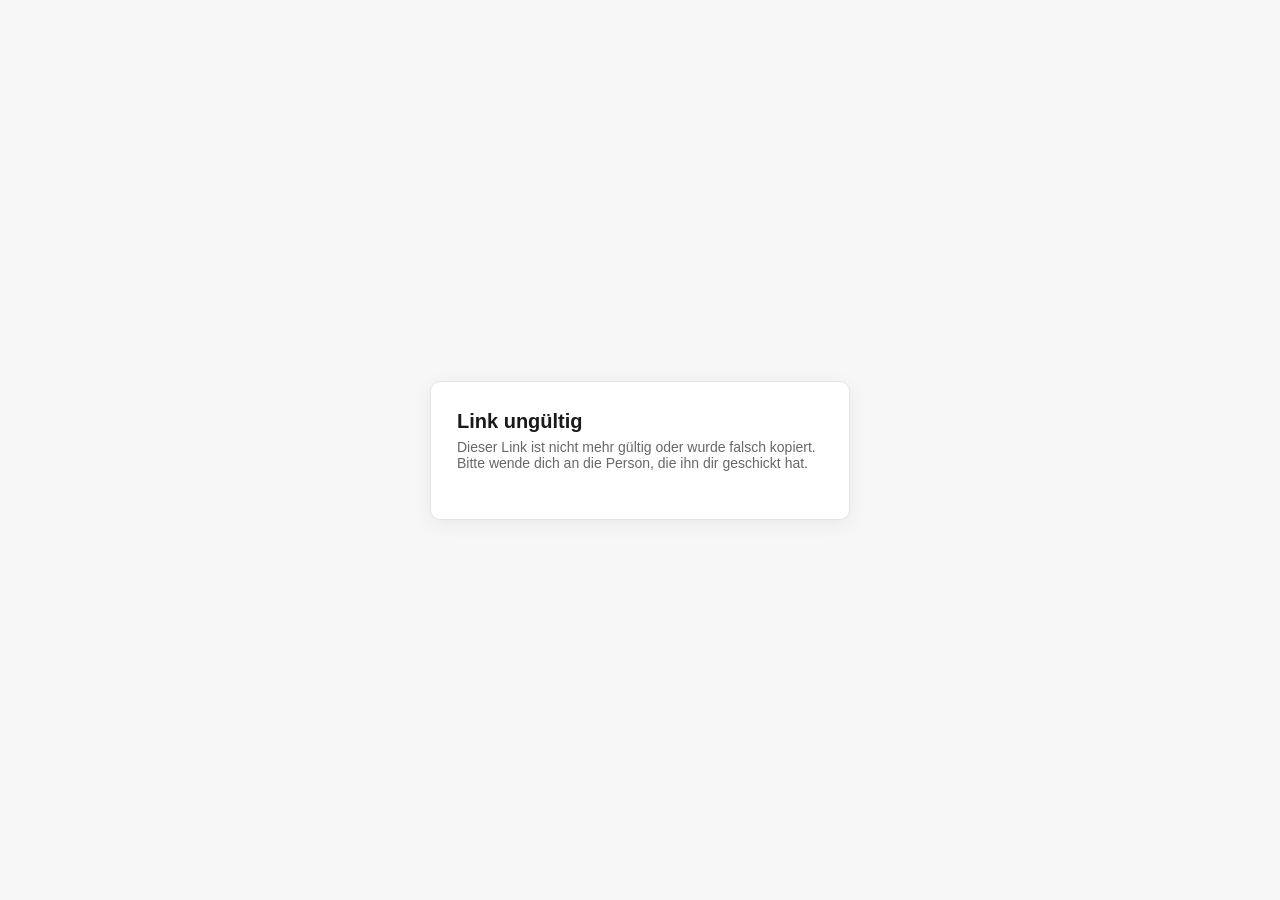
<file: kontakt-formular.html>
<!DOCTYPE html>
<html lang="de">
<head>
  <meta charset="UTF-8" />
  <meta name="viewport" content="width=device-width, initial-scale=1.0" />
  <title>Kontaktdaten eintragen</title>
  <style>
    :root {
      --bg: #f7f7f8;
      --surface: #ffffff;
      --border: #e5e5e7;
      --text: #1a1a1a;
      --text-secondary: #68686c;
      --accent: #d6293e;
      --accent-text: #ffffff;
      --radius: 10px;
      --font: "IBM Plex Sans", -apple-system, sans-serif;
    }
    * { box-sizing: border-box; }
    body {
      margin: 0;
      font-family: var(--font);
      background: var(--bg);
      color: var(--text);
      display: flex;
      align-items: center;
      justify-content: center;
      min-height: 100vh;
      padding: 1.5rem;
    }
    .card {
      background: var(--surface);
      border: 1px solid var(--border);
      border-radius: var(--radius);
      padding: 28px 26px;
      width: 100%;
      max-width: 420px;
      box-shadow: 0 4px 20px rgba(0, 0, 0, 0.06);
    }
    h1 { font-size: 20px; margin: 0 0 6px; }
    p { color: var(--text-secondary); font-size: 14px; margin: 0 0 20px; }
    label { display: block; font-size: 13px; font-weight: 500; margin-bottom: 4px; margin-top: 14px; }
    .row2 { display: flex; gap: 10px; }
    .row2 > div { flex: 1; }
    .row2 .narrow { flex: 0 0 90px; }
    input {
      width: 100%;
      font-family: var(--font);
      font-size: 14px;
      padding: 10px 12px;
      border-radius: var(--radius);
      border: 1px solid var(--border);
      background: #f6f6f7;
    }
    button {
      margin-top: 22px;
      width: 100%;
      font-family: var(--font);
      font-size: 14px;
      font-weight: 500;
      padding: 12px;
      border-radius: var(--radius);
      border: none;
      background: var(--accent);
      color: var(--accent-text);
      cursor: pointer;
    }
    button:disabled { opacity: 0.5; cursor: default; }
    .status { margin-top: 14px; font-size: 13px; }
    .status.error { color: var(--accent); }
    .status.success { color: #1a7a3c; }
    .hidden { display: none; }
  </style>
</head>
<body>
  <div class="card">
    <div id="invalid-state" class="hidden">
      <h1>Link ungültig</h1>
      <p>Dieser Link ist nicht mehr gültig oder wurde falsch kopiert. Bitte wende dich an die Person, die ihn dir geschickt hat.</p>
    </div>

    <div id="form-state" class="hidden">
      <h1>Kontaktdaten</h1>
      <p id="greeting">Trag hier deine Kontaktdaten ein.</p>
      <form id="contact-form">
        <label for="email">E-Mail</label>
        <input type="email" id="email" name="email" />

        <div class="row2">
          <div><label for="street">Straße</label><input type="text" id="street" name="street" /></div>
          <div class="narrow"><label for="houseNumber">Nr.</label><input type="text" id="houseNumber" name="houseNumber" /></div>
        </div>
        <div class="row2">
          <div class="narrow"><label for="zip">PLZ</label><input type="text" id="zip" name="zip" /></div>
          <div><label for="city">Ort</label><input type="text" id="city" name="city" /></div>
        </div>
        <label for="country">Land</label>
        <input type="text" id="country" name="country" />

        <label for="phone">Telefon</label>
        <input type="text" id="phone" name="phone" />

        <button type="submit" id="submit-btn">Speichern</button>
      </form>
      <div id="status" class="status"></div>
    </div>

    <div id="loading-state">
      <p>Lädt…</p>
    </div>
  </div>

  <script>
    // Hier die Web-App-URL aus dem Apps-Script-Deployment eintragen
    // (siehe webapp-backend.gs, Schritt 6 der Anleitung dort)
    const WEBAPP_URL = "https://script.google.com/macros/s/AKfycbzoRSi9lxr3xZ4S4DK73rRXZ5J8LnY3_URgVNkEHf1Dm2SESF7mDmYQ9d5VWVlfZUFEJQ/exec";

    const params = new URLSearchParams(location.search);
    const row = params.get("row");
    const token = params.get("token");

    const loadingEl = document.getElementById("loading-state");
    const invalidEl = document.getElementById("invalid-state");
    const formEl = document.getElementById("form-state");
    const statusEl = document.getElementById("status");

    function showInvalid() {
      loadingEl.classList.add("hidden");
      invalidEl.classList.remove("hidden");
    }

    async function init() {
      if (!row || !token || WEBAPP_URL.startsWith("TRAGE_HIER")) {
        showInvalid();
        return;
      }
      try {
        const res = await fetch(`${WEBAPP_URL}?row=${encodeURIComponent(row)}&token=${encodeURIComponent(token)}`);
        const data = await res.json();
        if (!data.valid) {
          showInvalid();
          return;
        }
        document.getElementById("greeting").textContent = `Hallo ${data.name}, trag hier deine Kontaktdaten ein:`;
        document.getElementById("email").value = data.email || "";
        document.getElementById("street").value = data.street || "";
        document.getElementById("houseNumber").value = data.houseNumber || "";
        document.getElementById("zip").value = data.zip || "";
        document.getElementById("city").value = data.city || "";
        document.getElementById("country").value = data.country || "";
        document.getElementById("phone").value = data.phone || "";
        loadingEl.classList.add("hidden");
        formEl.classList.remove("hidden");
      } catch (err) {
        showInvalid();
      }
    }
    init();

    document.getElementById("contact-form").addEventListener("submit", async (e) => {
      e.preventDefault();
      const btn = document.getElementById("submit-btn");
      btn.disabled = true;
      statusEl.textContent = "";
      statusEl.className = "status";

      const payload = {
        row,
        token,
        email: document.getElementById("email").value.trim(),
        street: document.getElementById("street").value.trim(),
        houseNumber: document.getElementById("houseNumber").value.trim(),
        zip: document.getElementById("zip").value.trim(),
        city: document.getElementById("city").value.trim(),
        country: document.getElementById("country").value.trim(),
        phone: document.getElementById("phone").value.trim(),
      };

      try {
        // Content-Type bewusst text/plain, damit der Browser keine CORS-
        // Preflight-Anfrage schickt — Apps-Script-Web-Apps können damit
        // nicht umgehen. Der Inhalt ist trotzdem normales JSON.
        const res = await fetch(WEBAPP_URL, {
          method: "POST",
          headers: { "Content-Type": "text/plain;charset=utf-8" },
          body: JSON.stringify(payload),
        });
        const data = await res.json();
        if (data.success) {
          statusEl.textContent = "Gespeichert — vielen Dank!";
          statusEl.className = "status success";
        } else {
          statusEl.textContent = data.error || "Fehler beim Speichern.";
          statusEl.className = "status error";
        }
      } catch (err) {
        statusEl.textContent = "Fehler beim Speichern. Bitte später erneut versuchen.";
        statusEl.className = "status error";
      } finally {
        btn.disabled = false;
      }
    });
  </script>
</body>
</html>
</file>
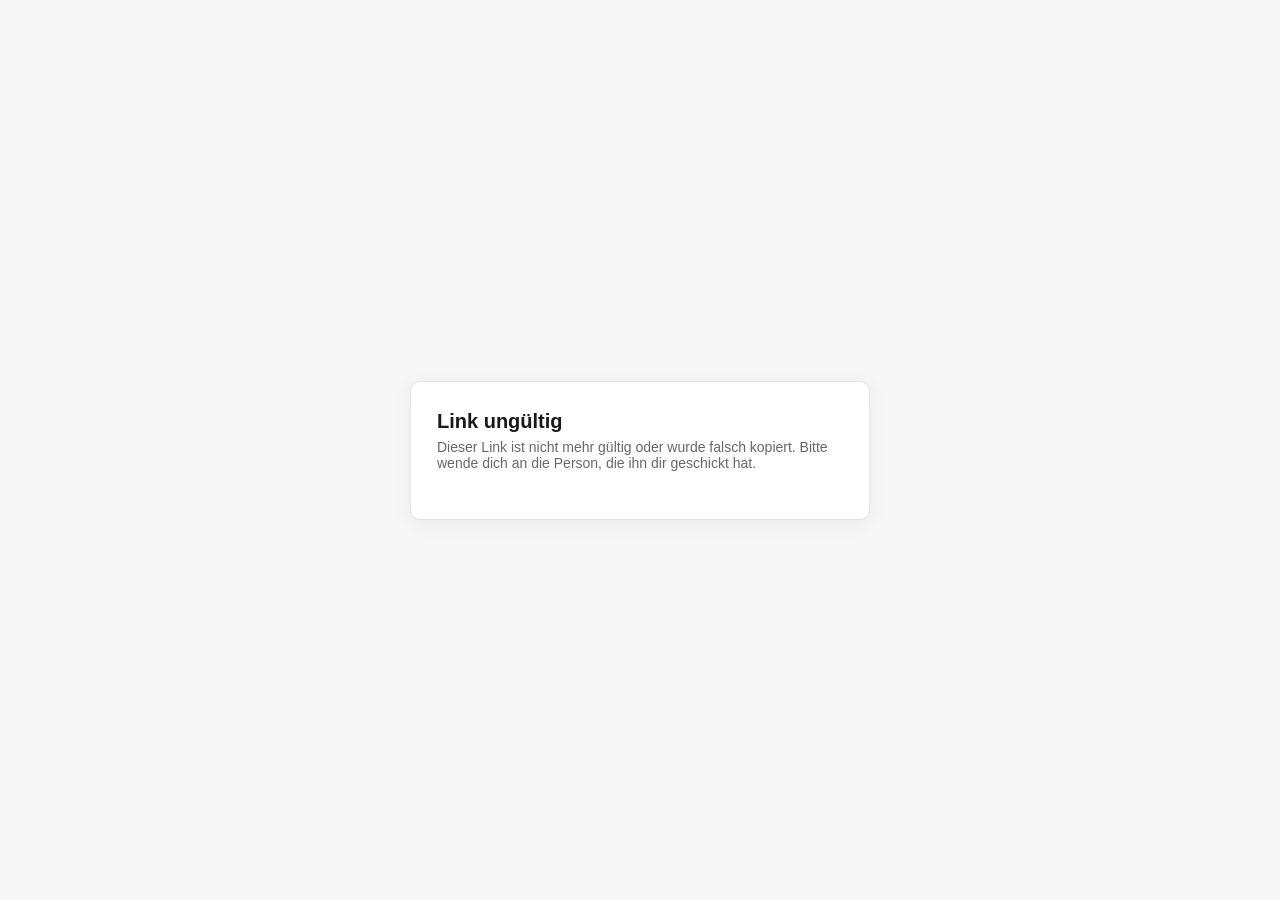
<file: programmheft-formular.html>
<!DOCTYPE html>
<html lang="de">
<head>
  <meta charset="UTF-8" />
  <meta name="viewport" content="width=device-width, initial-scale=1.0" />
  <title>Kurzbio & Foto einreichen</title>
  <style>
    :root {
      --bg: #f7f7f8;
      --surface: #ffffff;
      --border: #e5e5e7;
      --text: #1a1a1a;
      --text-secondary: #68686c;
      --text-muted: #9a9a9e;
      --accent: #d6293e;
      --accent-text: #ffffff;
      --radius: 10px;
      --font: "IBM Plex Sans", -apple-system, sans-serif;
    }
    * { box-sizing: border-box; }
    body {
      margin: 0;
      font-family: var(--font);
      background: var(--bg);
      color: var(--text);
      display: flex;
      align-items: center;
      justify-content: center;
      min-height: 100vh;
      padding: 1.5rem;
    }
    .card {
      background: var(--surface);
      border: 1px solid var(--border);
      border-radius: var(--radius);
      padding: 28px 26px;
      width: 100%;
      max-width: 460px;
      box-shadow: 0 4px 20px rgba(0, 0, 0, 0.06);
    }
    h1 { font-size: 20px; margin: 0 0 6px; }
    p { color: var(--text-secondary); font-size: 14px; margin: 0 0 20px; }
    label { display: block; font-size: 13px; font-weight: 500; margin-bottom: 4px; margin-top: 16px; }
    textarea, input[type="file"], input[type="text"] {
      width: 100%;
      font-family: var(--font);
      font-size: 14px;
      padding: 10px 12px;
      border-radius: var(--radius);
      border: 1px solid var(--border);
      background: #f6f6f7;
    }
    textarea { min-height: 150px; resize: vertical; line-height: 1.5; }
    .counter { font-size: 12px; color: var(--text-muted); margin-top: 4px; text-align: right; }
    .counter.over { color: var(--accent); font-weight: 600; }
    .current-photo { margin-top: 8px; font-size: 12px; color: var(--text-secondary); }
    .current-photo a { color: var(--accent); }
    button {
      margin-top: 24px;
      width: 100%;
      font-family: var(--font);
      font-size: 14px;
      font-weight: 500;
      padding: 12px;
      border-radius: var(--radius);
      border: none;
      background: var(--accent);
      color: var(--accent-text);
      cursor: pointer;
    }
    button:disabled { opacity: 0.5; cursor: default; }
    .status { margin-top: 14px; font-size: 13px; }
    .status.error { color: var(--accent); }
    .status.success { color: #1a7a3c; }
    .hint { font-size: 12px; color: var(--text-muted); margin-top: 6px; }
    .hidden { display: none; }
  </style>
</head>
<body>
  <div class="card">
    <div id="invalid-state" class="hidden">
      <h1>Link ungültig</h1>
      <p>Dieser Link ist nicht mehr gültig oder wurde falsch kopiert. Bitte wende dich an die Person, die ihn dir geschickt hat.</p>
    </div>

    <div id="form-state" class="hidden">
      <h1>Programmheft</h1>
      <p id="greeting">Kurzbio und Foto fürs Programmheft.</p>
      <form id="ph-form">
        <label for="bio">Kurzbio</label>
        <textarea id="bio" name="bio"></textarea>
        <div class="counter" id="counter"></div>

        <label for="photo">Foto</label>
        <input type="file" id="photo" name="photo" accept="image/*" />
        <div class="hint">JPG oder PNG, maximal 5 MB.</div>
        <div class="current-photo hidden" id="current-photo"></div>

        <label for="photoCredits">Bildcredits</label>
        <input type="text" id="photoCredits" name="photoCredits" placeholder="Name des/der Fotograf:in" />
        <div class="hint">Wird als Bildnachweis im Programmheft abgedruckt.</div>

        <button type="submit" id="submit-btn">Speichern</button>
      </form>
      <div id="status" class="status"></div>
    </div>

    <div id="loading-state">
      <p>Lädt…</p>
    </div>
  </div>

  <script>
    // Dieselbe Web-App-URL wie in kontakt-formular.html
    const WEBAPP_URL = "https://script.google.com/macros/s/AKfycbzoRSi9lxr3xZ4S4DK73rRXZ5J8LnY3_URgVNkEHf1Dm2SESF7mDmYQ9d5VWVlfZUFEJQ/exec";

    const params = new URLSearchParams(location.search);
    const row = params.get("row");
    const token = params.get("token");

    const loadingEl = document.getElementById("loading-state");
    const invalidEl = document.getElementById("invalid-state");
    const formEl = document.getElementById("form-state");
    const statusEl = document.getElementById("status");
    const bioEl = document.getElementById("bio");
    const counterEl = document.getElementById("counter");
    let bioMax = 800;

    function showInvalid() {
      loadingEl.classList.add("hidden");
      invalidEl.classList.remove("hidden");
    }

    function updateCounter() {
      const len = bioEl.value.length;
      counterEl.textContent = `${len} / ${bioMax} Zeichen`;
      counterEl.className = len > bioMax ? "counter over" : "counter";
    }

    bioEl.addEventListener("input", updateCounter);

    async function init() {
      if (!row || !token || WEBAPP_URL.startsWith("TRAGE_HIER")) {
        showInvalid();
        return;
      }
      try {
        const res = await fetch(`${WEBAPP_URL}?type=programmheft&row=${encodeURIComponent(row)}&token=${encodeURIComponent(token)}`);
        const data = await res.json();
        if (!data.valid) {
          showInvalid();
          return;
        }
        bioMax = data.bioMaxChars || 800;
        bioEl.setAttribute("maxlength", String(bioMax));
        document.getElementById("greeting").textContent =
          `Hallo ${data.name}, bitte Kurzbio und Foto für ${data.events || "das Festival"} einreichen:`;
        bioEl.value = data.bio || "";
        document.getElementById("photoCredits").value = data.photoCredits || "";
        updateCounter();

        if (data.photoUrl) {
          const cp = document.getElementById("current-photo");
          cp.classList.remove("hidden");
          cp.innerHTML = `Bereits hochgeladen: <a href="${data.photoUrl}" target="_blank" rel="noopener">aktuelles Foto ansehen</a>. Neues Foto ersetzt das alte.`;
        }

        loadingEl.classList.add("hidden");
        formEl.classList.remove("hidden");
      } catch (err) {
        showInvalid();
      }
    }
    init();

    function readFileAsDataUrl(file) {
      return new Promise((resolve, reject) => {
        const reader = new FileReader();
        reader.onload = () => resolve(reader.result);
        reader.onerror = () => reject(new Error("Datei konnte nicht gelesen werden."));
        reader.readAsDataURL(file);
      });
    }

    document.getElementById("ph-form").addEventListener("submit", async (e) => {
      e.preventDefault();
      const btn = document.getElementById("submit-btn");
      const fileInput = document.getElementById("photo");
      statusEl.textContent = "";
      statusEl.className = "status";

      if (bioEl.value.length > bioMax) {
        statusEl.textContent = `Die Kurzbio ist zu lang (maximal ${bioMax} Zeichen).`;
        statusEl.className = "status error";
        return;
      }

      const payload = {
        action: "saveProgrammheft",
        row,
        token,
        bio: bioEl.value.trim(),
        photoCredits: document.getElementById("photoCredits").value.trim(),
      };

      const file = fileInput.files[0];
      if (file) {
        if (file.size > 5 * 1024 * 1024) {
          statusEl.textContent = "Das Bild ist zu groß (maximal 5 MB).";
          statusEl.className = "status error";
          return;
        }
        try {
          payload.photoData = await readFileAsDataUrl(file);
          payload.photoName = file.name;
          payload.photoMime = file.type || "image/jpeg";
        } catch (err) {
          statusEl.textContent = "Bild konnte nicht gelesen werden.";
          statusEl.className = "status error";
          return;
        }
      }

      btn.disabled = true;
      statusEl.textContent = "Wird gespeichert…";

      try {
        const res = await fetch(WEBAPP_URL, {
          method: "POST",
          headers: { "Content-Type": "text/plain;charset=utf-8" },
          body: JSON.stringify(payload),
        });
        const data = await res.json();
        if (data.success) {
          statusEl.textContent = "Gespeichert — vielen Dank!";
          statusEl.className = "status success";
          fileInput.value = "";
        } else {
          statusEl.textContent = data.error || "Fehler beim Speichern.";
          statusEl.className = "status error";
        }
      } catch (err) {
        statusEl.textContent = "Fehler beim Speichern. Bitte später erneut versuchen.";
        statusEl.className = "status error";
      } finally {
        btn.disabled = false;
      }
    });
  </script>
</body>
</html>
</file>
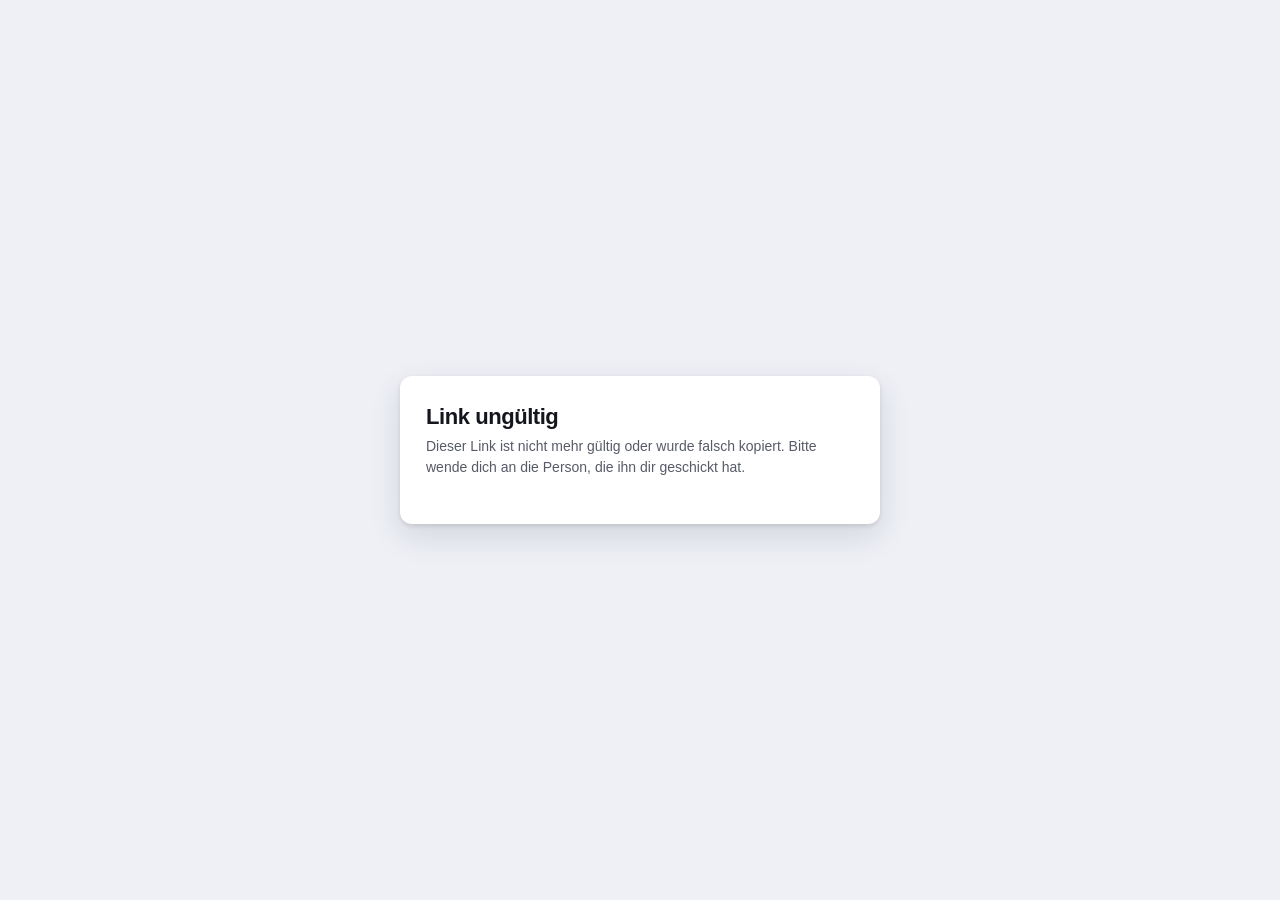
<file: vertrag-signieren.html>
<!DOCTYPE html>
<html lang="de">
<head>
  <meta charset="UTF-8" />
  <meta name="viewport" content="width=device-width, initial-scale=1.0" />
  <title>Vertrag unterschreiben</title>
  <style>
    :root {
      --bg: #eef0f6;
      --surface: #ffffff;
      --border: #dfe1ea;
      --text: #14161c;
      --text-secondary: #575b68;
      --text-muted: #8b90a0;
      --accent: #e5233a;
      --accent-deep: #c01329;
      --accent-text: #ffffff;
      --radius: 10px;
      --font: "IBM Plex Sans", -apple-system, sans-serif;
    }
    * { box-sizing: border-box; }
    body {
      margin: 0;
      font-family: var(--font);
      background: var(--bg);
      color: var(--text);
      display: flex;
      align-items: center;
      justify-content: center;
      min-height: 100vh;
      padding: 1.5rem;
    }
    .card {
      background: var(--surface);
      border-radius: 12px;
      padding: 28px 26px;
      width: 100%;
      max-width: 480px;
      box-shadow: 0 2px 4px rgba(23,27,40,.12), 0 12px 32px rgba(23,27,40,.12);
    }
    h1 { font-size: 22px; margin: 0 0 6px; letter-spacing: -.02em; }
    p { color: var(--text-secondary); font-size: 14px; margin: 0 0 18px; line-height: 1.5; }
    .meta {
      background: #f2f3f7;
      border-radius: var(--radius);
      padding: 12px 14px;
      font-size: 13px;
      margin-bottom: 18px;
    }
    .meta div { padding: 3px 0; }
    .meta strong { font-weight: 600; }
    .doc-link {
      display: inline-flex;
      align-items: center;
      gap: 6px;
      font-size: 14px;
      font-weight: 500;
      color: var(--accent);
      text-decoration: none;
      margin-bottom: 18px;
    }
    label { display: block; font-size: 13px; font-weight: 500; margin-bottom: 6px; margin-top: 16px; }
    input[type="text"], input[type="email"] {
      width: 100%;
      font-family: var(--font);
      font-size: 15px;
      padding: 10px 12px;
      border-radius: var(--radius);
      border: 1px solid var(--border);
      background: #f7f8fb;
    }
    .sig-wrap {
      border: 2px dashed var(--border);
      border-radius: var(--radius);
      background: #fdfdfe;
      position: relative;
      touch-action: none;
    }
    canvas { display: block; width: 100%; height: 180px; border-radius: var(--radius); cursor: crosshair; }
    .sig-placeholder {
      position: absolute;
      inset: 0;
      display: flex;
      align-items: center;
      justify-content: center;
      color: var(--text-muted);
      font-size: 13px;
      pointer-events: none;
    }
    .sig-actions { display: flex; justify-content: flex-end; margin-top: 6px; }
    .sig-clear {
      font-family: var(--font);
      font-size: 12px;
      border: none;
      background: none;
      color: var(--text-muted);
      cursor: pointer;
      padding: 4px 6px;
    }
    .sig-clear:hover { color: var(--accent); }
    button.primary {
      margin-top: 20px;
      width: 100%;
      font-family: var(--font);
      font-size: 15px;
      font-weight: 500;
      padding: 13px;
      border-radius: var(--radius);
      border: none;
      background: var(--accent);
      color: var(--accent-text);
      cursor: pointer;
      box-shadow: 0 1px 2px rgba(197,20,45,.28), 0 3px 10px rgba(197,20,45,.20);
    }
    button.primary:hover { background: var(--accent-deep); }
    button.primary:disabled { opacity: .5; cursor: default; box-shadow: none; }
    .legal { font-size: 11px; color: var(--text-muted); margin-top: 14px; line-height: 1.5; }
    .status { margin-top: 14px; font-size: 13px; }
    .status.error { color: var(--accent); }
    .status.success { color: #12875a; font-weight: 500; }
    .hidden { display: none; }
    .done-box { text-align: center; padding: 10px 0; }
    .done-box .check { font-size: 40px; color: #12875a; margin-bottom: 10px; }
  </style>
</head>
<body>
  <div class="card">
    <div id="invalid-state" class="hidden">
      <h1>Link ungültig</h1>
      <p>Dieser Link ist nicht mehr gültig oder wurde falsch kopiert. Bitte wende dich an die Person, die ihn dir geschickt hat.</p>
    </div>

    <div id="already-signed" class="hidden">
      <div class="done-box">
        <div class="check">✓</div>
        <h1>Bereits unterschrieben</h1>
        <p>Dieser Vertrag wurde schon signiert.</p>
        <a id="signed-doc-link" class="doc-link" href="#" target="_blank" rel="noopener">Signierten Vertrag ansehen</a>
      </div>
    </div>

    <div id="form-state" class="hidden">
      <h1>Vertrag unterschreiben</h1>
      <p>Bitte lies den Vertrag durch und unterschreibe unten mit Maus oder Finger.</p>

      <div class="meta" id="meta"></div>

      <a id="doc-link" class="doc-link" href="#" target="_blank" rel="noopener">📄 Vertrag als PDF öffnen</a>

      <form id="sign-form">
        <label for="signerName">Vollständiger Name</label>
        <input type="text" id="signerName" required />

        <label for="signerEmail">E-Mail</label>
        <input type="email" id="signerEmail" required />

        <label>Unterschrift</label>
        <div class="sig-wrap">
          <canvas id="sig-canvas"></canvas>
          <div class="sig-placeholder" id="sig-placeholder">Hier unterschreiben</div>
        </div>
        <div class="sig-actions">
          <button type="button" class="sig-clear" id="sig-clear">Löschen und neu</button>
        </div>

        <button type="submit" class="primary" id="submit-btn">Rechtsverbindlich unterschreiben</button>
      </form>

      <div class="legal">
        Mit dem Absenden gibst du eine einfache elektronische Signatur gemäß eIDAS-Verordnung ab.
        Zeitpunkt, Name, E-Mail und IP-Adresse werden zusammen mit der Unterschrift im Dokument protokolliert.
      </div>

      <div id="status" class="status"></div>
    </div>

    <div id="loading-state"><p>Lädt…</p></div>
  </div>

  <script>
    // Dieselbe Web-App-URL wie in den anderen Formularen
    const WEBAPP_URL = "https://script.google.com/macros/s/AKfycbzoRSi9lxr3xZ4S4DK73rRXZ5J8LnY3_URgVNkEHf1Dm2SESF7mDmYQ9d5VWVlfZUFEJQ/exec";

    const params = new URLSearchParams(location.search);
    const row = params.get("row");
    const token = params.get("token");
    // "vertrag" (Standard) oder "einverstaendnis"
    const docType = params.get("type") === "einverstaendnis" ? "einverstaendnis" : "signatur";
    const istEinv = docType === "einverstaendnis";

    const loadingEl = document.getElementById("loading-state");
    const invalidEl = document.getElementById("invalid-state");
    const signedEl = document.getElementById("already-signed");
    const formEl = document.getElementById("form-state");
    const statusEl = document.getElementById("status");

    let signerIp = "";

    function showInvalid() {
      loadingEl.classList.add("hidden");
      invalidEl.classList.remove("hidden");
    }

    // ---- Zeichenfeld ----
    const canvas = document.getElementById("sig-canvas");
    const ctx = canvas.getContext("2d");
    let drawing = false;
    let hasSignature = false;

    function resizeCanvas() {
      const rect = canvas.getBoundingClientRect();
      const dpr = window.devicePixelRatio || 1;
      // Bestehende Zeichnung sichern, damit sie beim Skalieren nicht verlorengeht
      const backup = hasSignature ? canvas.toDataURL() : null;
      canvas.width = rect.width * dpr;
      canvas.height = rect.height * dpr;
      ctx.scale(dpr, dpr);
      ctx.lineWidth = 2.2;
      ctx.lineCap = "round";
      ctx.lineJoin = "round";
      ctx.strokeStyle = "#14161c";
      if (backup) {
        const img = new Image();
        img.onload = () => ctx.drawImage(img, 0, 0, rect.width, rect.height);
        img.src = backup;
      }
    }

    function pos(e) {
      const rect = canvas.getBoundingClientRect();
      const p = e.touches ? e.touches[0] : e;
      return { x: p.clientX - rect.left, y: p.clientY - rect.top };
    }

    function start(e) {
      e.preventDefault();
      drawing = true;
      const { x, y } = pos(e);
      ctx.beginPath();
      ctx.moveTo(x, y);
      if (!hasSignature) {
        hasSignature = true;
        document.getElementById("sig-placeholder").style.display = "none";
      }
    }

    function move(e) {
      if (!drawing) return;
      e.preventDefault();
      const { x, y } = pos(e);
      ctx.lineTo(x, y);
      ctx.stroke();
    }

    function end() { drawing = false; }

    canvas.addEventListener("mousedown", start);
    canvas.addEventListener("mousemove", move);
    window.addEventListener("mouseup", end);
    canvas.addEventListener("touchstart", start, { passive: false });
    canvas.addEventListener("touchmove", move, { passive: false });
    canvas.addEventListener("touchend", end);

    document.getElementById("sig-clear").addEventListener("click", () => {
      ctx.clearRect(0, 0, canvas.width, canvas.height);
      hasSignature = false;
      document.getElementById("sig-placeholder").style.display = "";
    });

    window.addEventListener("resize", resizeCanvas);

    // ---- Laden ----
    async function init() {
      if (!row || !token || WEBAPP_URL.startsWith("TRAGE_HIER")) {
        showInvalid();
        return;
      }

      // IP für das Protokoll ermitteln (rein informativ, keine Pflicht)
      try {
        const ipRes = await fetch("https://api.ipify.org?format=json");
        const ipData = await ipRes.json();
        signerIp = ipData.ip || "";
      } catch (err) {
        signerIp = "";
      }

      try {
        const res = await fetch(`${WEBAPP_URL}?type=${docType}&row=${encodeURIComponent(row)}&token=${encodeURIComponent(token)}`);
        const data = await res.json();
        if (!data.valid) { showInvalid(); return; }

        if (data.signStatus === "signiert") {
          loadingEl.classList.add("hidden");
          signedEl.classList.remove("hidden");
          document.getElementById("signed-doc-link").href = data.signedPdfUrl || "#";
          return;
        }

        if (istEinv) {
          document.querySelector("#form-state h1").textContent = "Einverständniserklärung";
          document.querySelector("#form-state p").textContent =
            "Bitte lies die Erklärung durch und unterschreibe unten mit Maus oder Finger.";
          document.getElementById("doc-link").textContent = "📄 Erklärung als PDF öffnen";
          document.getElementById("submit-btn").textContent = "Erklärung unterschreiben";
        }

        document.getElementById("meta").innerHTML =
          `<div><strong>${data.name}</strong></div>` +
          `<div>Event: ${data.event}</div>` +
          `<div>Rolle: ${data.role}</div>`;
        document.getElementById("doc-link").href = data.pdfUrl || data.docUrl || "#";
        document.getElementById("signerName").value = data.name || "";

        loadingEl.classList.add("hidden");
        formEl.classList.remove("hidden");
        resizeCanvas();
      } catch (err) {
        showInvalid();
      }
    }
    init();

    // ---- Absenden ----
    document.getElementById("sign-form").addEventListener("submit", async (e) => {
      e.preventDefault();
      statusEl.textContent = "";
      statusEl.className = "status";

      if (!hasSignature) {
        statusEl.textContent = "Bitte zuerst unterschreiben.";
        statusEl.className = "status error";
        return;
      }

      const btn = document.getElementById("submit-btn");
      btn.disabled = true;
      statusEl.textContent = "Wird gespeichert…";

      try {
        const res = await fetch(WEBAPP_URL, {
          method: "POST",
          headers: { "Content-Type": "text/plain;charset=utf-8" },
          body: JSON.stringify({
            action: istEinv ? "signEinverstaendnis" : "signContract",
            row,
            token,
            signatureData: canvas.toDataURL("image/png"),
            signerName: document.getElementById("signerName").value.trim(),
            signerEmail: document.getElementById("signerEmail").value.trim(),
            signerIp,
          }),
        });
        const data = await res.json();
        if (data.success) {
          formEl.classList.add("hidden");
          signedEl.classList.remove("hidden");
          document.getElementById("signed-doc-link").href = data.signedPdfUrl || "#";
        } else {
          statusEl.textContent = data.error || "Fehler beim Speichern.";
          statusEl.className = "status error";
          btn.disabled = false;
        }
      } catch (err) {
        statusEl.textContent = "Fehler beim Speichern. Bitte später erneut versuchen.";
        statusEl.className = "status error";
        btn.disabled = false;
      }
    });
  </script>
</body>
</html>
</file>
